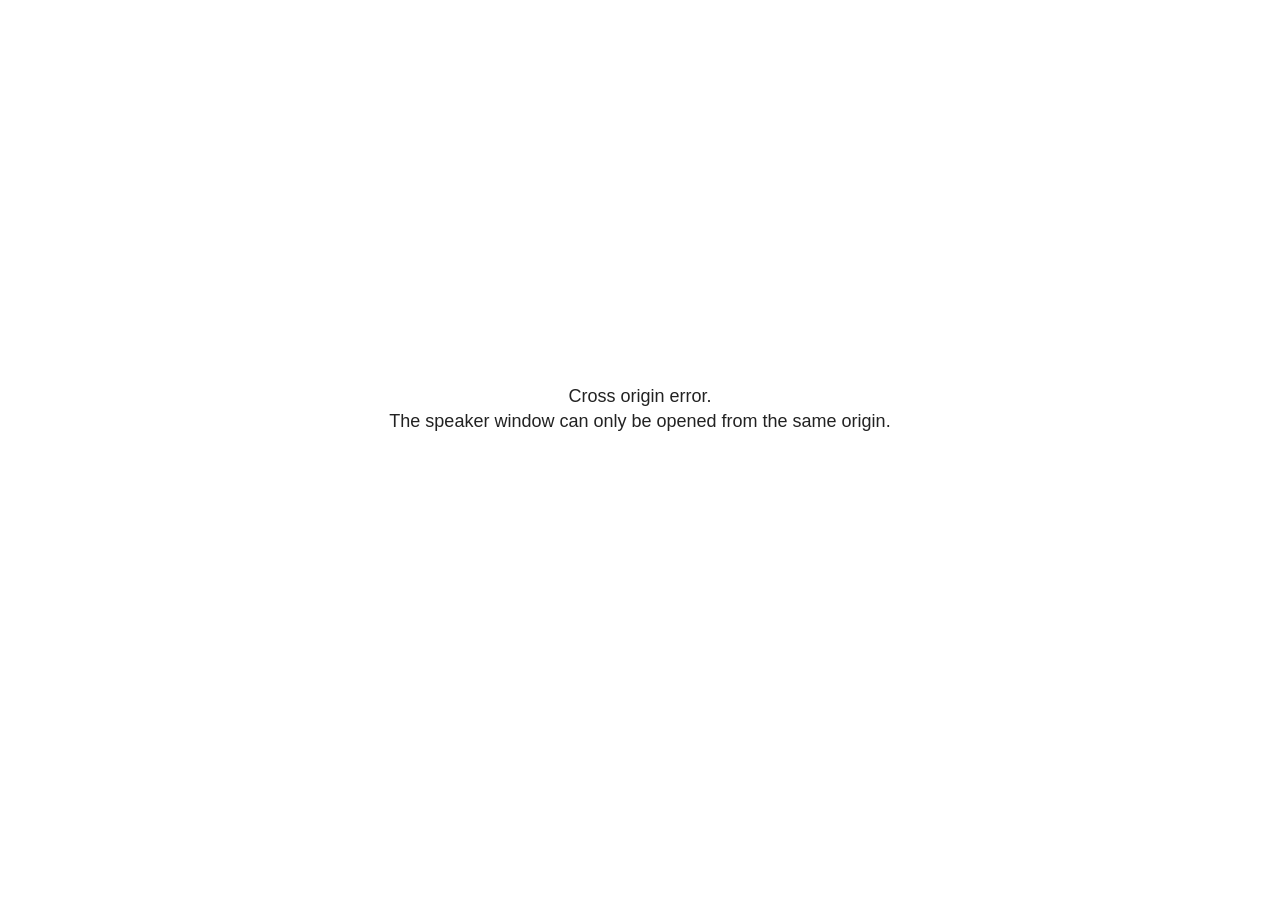
<file: Presentations/20261028_GeomobCGN/index_files/libs/revealjs/plugin/notes/speaker-view.html>
<!--
	NOTE: You need to build the notes plugin after making changes to this file.
-->
<html lang="en">
	<head>
		<meta charset="utf-8">

		<title>reveal.js - Speaker View</title>

		<style>
			body {
				font-family: Helvetica;
				font-size: 18px;
			}

			#current-slide,
			#upcoming-slide,
			#speaker-controls {
				padding: 6px;
				box-sizing: border-box;
				-moz-box-sizing: border-box;
			}

			#current-slide iframe,
			#upcoming-slide iframe {
				width: 100%;
				height: 100%;
				border: 1px solid #ddd;
			}

			#current-slide .label,
			#upcoming-slide .label {
				position: absolute;
				top: 10px;
				left: 10px;
				z-index: 2;
			}

			#connection-status {
				position: absolute;
				top: 0;
				left: 0;
				width: 100%;
				height: 100%;
				z-index: 20;
				padding: 30% 20% 20% 20%;
				font-size: 18px;
				color: #222;
				background: #fff;
				text-align: center;
				box-sizing: border-box;
				line-height: 1.4;
			}

			.overlay-element {
				height: 34px;
				line-height: 34px;
				padding: 0 10px;
				text-shadow: none;
				background: rgba( 220, 220, 220, 0.8 );
				color: #222;
				font-size: 14px;
			}

			.overlay-element.interactive:hover {
				background: rgba( 220, 220, 220, 1 );
			}

			#current-slide {
				position: absolute;
				width: 60%;
				height: 100%;
				top: 0;
				left: 0;
				padding-right: 0;
			}

			#upcoming-slide {
				position: absolute;
				width: 40%;
				height: 40%;
				right: 0;
				top: 0;
			}

			/* Speaker controls */
			#speaker-controls {
				position: absolute;
				top: 40%;
				right: 0;
				width: 40%;
				height: 60%;
				overflow: auto;
				font-size: 18px;
			}

				.speaker-controls-time.hidden,
				.speaker-controls-notes.hidden {
					display: none;
				}

				.speaker-controls-time .label,
				.speaker-controls-pace .label,
				.speaker-controls-notes .label {
					text-transform: uppercase;
					font-weight: normal;
					font-size: 0.66em;
					color: #666;
					margin: 0;
				}

				.speaker-controls-time, .speaker-controls-pace {
					border-bottom: 1px solid rgba( 200, 200, 200, 0.5 );
					margin-bottom: 10px;
					padding: 10px 16px;
					padding-bottom: 20px;
					cursor: pointer;
				}

				.speaker-controls-time .reset-button {
					opacity: 0;
					float: right;
					color: #666;
					text-decoration: none;
				}
				.speaker-controls-time:hover .reset-button {
					opacity: 1;
				}

				.speaker-controls-time .timer,
				.speaker-controls-time .clock {
					width: 50%;
				}

				.speaker-controls-time .timer,
				.speaker-controls-time .clock,
				.speaker-controls-time .pacing .hours-value,
				.speaker-controls-time .pacing .minutes-value,
				.speaker-controls-time .pacing .seconds-value {
					font-size: 1.9em;
				}

				.speaker-controls-time .timer {
					float: left;
				}

				.speaker-controls-time .clock {
					float: right;
					text-align: right;
				}

				.speaker-controls-time span.mute {
					opacity: 0.3;
				}

				.speaker-controls-time .pacing-title {
					margin-top: 5px;
				}

				.speaker-controls-time .pacing.ahead {
					color: blue;
				}

				.speaker-controls-time .pacing.on-track {
					color: green;
				}

				.speaker-controls-time .pacing.behind {
					color: red;
				}

				.speaker-controls-notes {
					padding: 10px 16px;
				}

				.speaker-controls-notes .value {
					margin-top: 5px;
					line-height: 1.4;
					font-size: 1.2em;
				}

			/* Layout selector */
			#speaker-layout {
				position: absolute;
				top: 10px;
				right: 10px;
				color: #222;
				z-index: 10;
			}
				#speaker-layout select {
					position: absolute;
					width: 100%;
					height: 100%;
					top: 0;
					left: 0;
					border: 0;
					box-shadow: 0;
					cursor: pointer;
					opacity: 0;

					font-size: 1em;
					background-color: transparent;

					-moz-appearance: none;
					-webkit-appearance: none;
					-webkit-tap-highlight-color: rgba(0, 0, 0, 0);
				}

				#speaker-layout select:focus {
					outline: none;
					box-shadow: none;
				}

			.clear {
				clear: both;
			}

			/* Speaker layout: Wide */
			body[data-speaker-layout="wide"] #current-slide,
			body[data-speaker-layout="wide"] #upcoming-slide {
				width: 50%;
				height: 45%;
				padding: 6px;
			}

			body[data-speaker-layout="wide"] #current-slide {
				top: 0;
				left: 0;
			}

			body[data-speaker-layout="wide"] #upcoming-slide {
				top: 0;
				left: 50%;
			}

			body[data-speaker-layout="wide"] #speaker-controls {
				top: 45%;
				left: 0;
				width: 100%;
				height: 50%;
				font-size: 1.25em;
			}

			/* Speaker layout: Tall */
			body[data-speaker-layout="tall"] #current-slide,
			body[data-speaker-layout="tall"] #upcoming-slide {
				width: 45%;
				height: 50%;
				padding: 6px;
			}

			body[data-speaker-layout="tall"] #current-slide {
				top: 0;
				left: 0;
			}

			body[data-speaker-layout="tall"] #upcoming-slide {
				top: 50%;
				left: 0;
			}

			body[data-speaker-layout="tall"] #speaker-controls {
				padding-top: 40px;
				top: 0;
				left: 45%;
				width: 55%;
				height: 100%;
				font-size: 1.25em;
			}

			/* Speaker layout: Notes only */
			body[data-speaker-layout="notes-only"] #current-slide,
			body[data-speaker-layout="notes-only"] #upcoming-slide {
				display: none;
			}

			body[data-speaker-layout="notes-only"] #speaker-controls {
				padding-top: 40px;
				top: 0;
				left: 0;
				width: 100%;
				height: 100%;
				font-size: 1.25em;
			}

			@media screen and (max-width: 1080px) {
				body[data-speaker-layout="default"] #speaker-controls {
					font-size: 16px;
				}
			}

			@media screen and (max-width: 900px) {
				body[data-speaker-layout="default"] #speaker-controls {
					font-size: 14px;
				}
			}

			@media screen and (max-width: 800px) {
				body[data-speaker-layout="default"] #speaker-controls {
					font-size: 12px;
				}
			}

		</style>
	</head>

	<body>

		<div id="connection-status">Loading speaker view...</div>

		<div id="current-slide"></div>
		<div id="upcoming-slide"><span class="overlay-element label">Upcoming</span></div>
		<div id="speaker-controls">
			<div class="speaker-controls-time">
				<h4 class="label">Time <span class="reset-button">Click to Reset</span></h4>
				<div class="clock">
					<span class="clock-value">0:00 AM</span>
				</div>
				<div class="timer">
					<span class="hours-value">00</span><span class="minutes-value">:00</span><span class="seconds-value">:00</span>
				</div>
				<div class="clear"></div>

				<h4 class="label pacing-title" style="display: none">Pacing – Time to finish current slide</h4>
				<div class="pacing" style="display: none">
					<span class="hours-value">00</span><span class="minutes-value">:00</span><span class="seconds-value">:00</span>
				</div>
			</div>

			<div class="speaker-controls-notes hidden">
				<h4 class="label">Notes</h4>
				<div class="value"></div>
			</div>
		</div>
		<div id="speaker-layout" class="overlay-element interactive">
			<span class="speaker-layout-label"></span>
			<select class="speaker-layout-dropdown"></select>
		</div>

		<script>

			(function() {

				var notes,
					notesValue,
					currentState,
					currentSlide,
					upcomingSlide,
					layoutLabel,
					layoutDropdown,
					pendingCalls = {},
					lastRevealApiCallId = 0,
					connected = false

				var connectionStatus = document.querySelector( '#connection-status' );

				var SPEAKER_LAYOUTS = {
					'default': 'Default',
					'wide': 'Wide',
					'tall': 'Tall',
					'notes-only': 'Notes only'
				};

				setupLayout();

				let openerOrigin;

				try {
					openerOrigin = window.opener.location.origin;
				}
				catch ( error ) { console.warn( error ) }

				// In order to prevent XSS, the speaker view will only run if its
				// opener has the same origin as itself
				if( window.location.origin !== openerOrigin ) {
					connectionStatus.innerHTML = 'Cross origin error.<br>The speaker window can only be opened from the same origin.';
					return;
				}

				var connectionTimeout = setTimeout( function() {
					connectionStatus.innerHTML = 'Error connecting to main window.<br>Please try closing and reopening the speaker view.';
				}, 5000 );

				window.addEventListener( 'message', function( event ) {

					// Validate the origin of all messages to avoid parsing messages
					// that aren't meant for us. Ignore when running off file:// so
					// that the speaker view continues to work without a web server.
					if( window.location.origin !== event.origin && window.location.origin !== 'file://' ) {
						return
					}

					clearTimeout( connectionTimeout );
					connectionStatus.style.display = 'none';

					var data = JSON.parse( event.data );

					// The overview mode is only useful to the reveal.js instance
					// where navigation occurs so we don't sync it
					if( data.state ) delete data.state.overview;

					// Messages sent by the notes plugin inside of the main window
					if( data && data.namespace === 'reveal-notes' ) {
						if( data.type === 'connect' ) {
							handleConnectMessage( data );
						}
						else if( data.type === 'state' ) {
							handleStateMessage( data );
						}
						else if( data.type === 'return' ) {
							pendingCalls[data.callId](data.result);
							delete pendingCalls[data.callId];
						}
					}
					// Messages sent by the reveal.js inside of the current slide preview
					else if( data && data.namespace === 'reveal' ) {
						if( /ready/.test( data.eventName ) ) {
							// Send a message back to notify that the handshake is complete
							window.opener.postMessage( JSON.stringify({ namespace: 'reveal-notes', type: 'connected'} ), '*' );
						}
						else if( /slidechanged|fragmentshown|fragmenthidden|paused|resumed/.test( data.eventName ) && currentState !== JSON.stringify( data.state ) ) {

							dispatchStateToMainWindow( data.state );

						}
					}

				} );

				/**
				 * Updates the presentation in the main window to match the state
				 * of the presentation in the notes window.
				 */
				const dispatchStateToMainWindow = debounce(( state ) => {
					window.opener.postMessage( JSON.stringify({ method: 'setState', args: [ state ]} ), '*' );
				}, 500);

				/**
				 * Asynchronously calls the Reveal.js API of the main frame.
				 */
				function callRevealApi( methodName, methodArguments, callback ) {

					var callId = ++lastRevealApiCallId;
					pendingCalls[callId] = callback;
					window.opener.postMessage( JSON.stringify( {
						namespace: 'reveal-notes',
						type: 'call',
						callId: callId,
						methodName: methodName,
						arguments: methodArguments
					} ), '*' );

				}

				/**
				 * Called when the main window is trying to establish a
				 * connection.
				 */
				function handleConnectMessage( data ) {

					if( connected === false ) {
						connected = true;

						setupIframes( data );
						setupKeyboard();
						setupNotes();
						setupTimer();
						setupHeartbeat();
					}

				}

				/**
				 * Called when the main window sends an updated state.
				 */
				function handleStateMessage( data ) {

					// Store the most recently set state to avoid circular loops
					// applying the same state
					currentState = JSON.stringify( data.state );

					// No need for updating the notes in case of fragment changes
					if ( data.notes ) {
						notes.classList.remove( 'hidden' );
						notesValue.style.whiteSpace = data.whitespace;
						if( data.markdown ) {
							notesValue.innerHTML = marked( data.notes );
						}
						else {
							notesValue.innerHTML = data.notes;
						}
					}
					else {
						notes.classList.add( 'hidden' );
					}

					// Update the note slides
					currentSlide.contentWindow.postMessage( JSON.stringify({ method: 'setState', args: [ data.state ] }), '*' );
					upcomingSlide.contentWindow.postMessage( JSON.stringify({ method: 'setState', args: [ data.state ] }), '*' );
					upcomingSlide.contentWindow.postMessage( JSON.stringify({ method: 'next' }), '*' );

				}

				// Limit to max one state update per X ms
				handleStateMessage = debounce( handleStateMessage, 200 );

				/**
				 * Forward keyboard events to the current slide window.
				 * This enables keyboard events to work even if focus
				 * isn't set on the current slide iframe.
				 *
				 * Block F5 default handling, it reloads and disconnects
				 * the speaker notes window.
				 */
				function setupKeyboard() {

					document.addEventListener( 'keydown', function( event ) {
						if( event.keyCode === 116 || ( event.metaKey && event.keyCode === 82 ) ) {
							event.preventDefault();
							return false;
						}
						currentSlide.contentWindow.postMessage( JSON.stringify({ method: 'triggerKey', args: [ event.keyCode ] }), '*' );
					} );

				}

				/**
				 * Creates the preview iframes.
				 */
				function setupIframes( data ) {

					var params = [
						'receiver',
						'progress=false',
						'history=false',
						'transition=none',
						'autoSlide=0',
						'backgroundTransition=none'
					].join( '&' );

					var urlSeparator = /\?/.test(data.url) ? '&' : '?';
					var hash = '#/' + data.state.indexh + '/' + data.state.indexv;
					var currentURL = data.url + urlSeparator + params + '&scrollActivationWidth=false&postMessageEvents=true' + hash;
					var upcomingURL = data.url + urlSeparator + params + '&scrollActivationWidth=false&controls=false' + hash;

					currentSlide = document.createElement( 'iframe' );
					currentSlide.setAttribute( 'width', 1280 );
					currentSlide.setAttribute( 'height', 1024 );
					currentSlide.setAttribute( 'src', currentURL );
					document.querySelector( '#current-slide' ).appendChild( currentSlide );

					upcomingSlide = document.createElement( 'iframe' );
					upcomingSlide.setAttribute( 'width', 640 );
					upcomingSlide.setAttribute( 'height', 512 );
					upcomingSlide.setAttribute( 'src', upcomingURL );
					document.querySelector( '#upcoming-slide' ).appendChild( upcomingSlide );

				}

				/**
				 * Setup the notes UI.
				 */
				function setupNotes() {

					notes = document.querySelector( '.speaker-controls-notes' );
					notesValue = document.querySelector( '.speaker-controls-notes .value' );

				}

				/**
				 * We send out a heartbeat at all times to ensure we can
				 * reconnect with the main presentation window after reloads.
				 */
				function setupHeartbeat() {

					setInterval( () => {
						window.opener.postMessage( JSON.stringify({ namespace: 'reveal-notes', type: 'heartbeat'} ), '*' );
					}, 1000 );

				}

				function getTimings( callback ) {

					callRevealApi( 'getSlidesAttributes', [], function ( slideAttributes ) {
						callRevealApi( 'getConfig', [], function ( config ) {
							var totalTime = config.totalTime;
							var minTimePerSlide = config.minimumTimePerSlide || 0;
							var defaultTiming = config.defaultTiming;
							if ((defaultTiming == null) && (totalTime == null)) {
								callback(null);
								return;
							}
							// Setting totalTime overrides defaultTiming
							if (totalTime) {
								defaultTiming = 0;
							}
							var timings = [];
							for ( var i in slideAttributes ) {
								var slide = slideAttributes[ i ];
								var timing = defaultTiming;
								if( slide.hasOwnProperty( 'data-timing' )) {
									var t = slide[ 'data-timing' ];
									timing = parseInt(t);
									if( isNaN(timing) ) {
										console.warn("Could not parse timing '" + t + "' of slide " + i + "; using default of " + defaultTiming);
										timing = defaultTiming;
									}
								}
								timings.push(timing);
							}
							if ( totalTime ) {
								// After we've allocated time to individual slides, we summarize it and
								// subtract it from the total time
								var remainingTime = totalTime - timings.reduce( function(a, b) { return a + b; }, 0 );
								// The remaining time is divided by the number of slides that have 0 seconds
								// allocated at the moment, giving the average time-per-slide on the remaining slides
								var remainingSlides = (timings.filter( function(x) { return x == 0 }) ).length
								var timePerSlide = Math.round( remainingTime / remainingSlides, 0 )
								// And now we replace every zero-value timing with that average
								timings = timings.map( function(x) { return (x==0 ? timePerSlide : x) } );
							}
							var slidesUnderMinimum = timings.filter( function(x) { return (x < minTimePerSlide) } ).length
							if ( slidesUnderMinimum ) {
								message = "The pacing time for " + slidesUnderMinimum + " slide(s) is under the configured minimum of " + minTimePerSlide + " seconds. Check the data-timing attribute on individual slides, or consider increasing the totalTime or minimumTimePerSlide configuration options (or removing some slides).";
								alert(message);
							}
							callback( timings );
						} );
					} );

				}

				/**
				 * Return the number of seconds allocated for presenting
				 * all slides up to and including this one.
				 */
				function getTimeAllocated( timings, callback ) {

					callRevealApi( 'getSlidePastCount', [], function ( currentSlide ) {
						var allocated = 0;
						for (var i in timings.slice(0, currentSlide + 1)) {
							allocated += timings[i];
						}
						callback( allocated );
					} );

				}

				/**
				 * Create the timer and clock and start updating them
				 * at an interval.
				 */
				function setupTimer() {

					var start = new Date(),
					timeEl = document.querySelector( '.speaker-controls-time' ),
					clockEl = timeEl.querySelector( '.clock-value' ),
					hoursEl = timeEl.querySelector( '.hours-value' ),
					minutesEl = timeEl.querySelector( '.minutes-value' ),
					secondsEl = timeEl.querySelector( '.seconds-value' ),
					pacingTitleEl = timeEl.querySelector( '.pacing-title' ),
					pacingEl = timeEl.querySelector( '.pacing' ),
					pacingHoursEl = pacingEl.querySelector( '.hours-value' ),
					pacingMinutesEl = pacingEl.querySelector( '.minutes-value' ),
					pacingSecondsEl = pacingEl.querySelector( '.seconds-value' );

					var timings = null;
					getTimings( function ( _timings ) {

						timings = _timings;
						if (_timings !== null) {
							pacingTitleEl.style.removeProperty('display');
							pacingEl.style.removeProperty('display');
						}

						// Update once directly
						_updateTimer();

						// Then update every second
						setInterval( _updateTimer, 1000 );

					} );


					function _resetTimer() {

						if (timings == null) {
							start = new Date();
							_updateTimer();
						}
						else {
							// Reset timer to beginning of current slide
							getTimeAllocated( timings, function ( slideEndTimingSeconds ) {
								var slideEndTiming = slideEndTimingSeconds * 1000;
								callRevealApi( 'getSlidePastCount', [], function ( currentSlide ) {
									var currentSlideTiming = timings[currentSlide] * 1000;
									var previousSlidesTiming = slideEndTiming - currentSlideTiming;
									var now = new Date();
									start = new Date(now.getTime() - previousSlidesTiming);
									_updateTimer();
								} );
							} );
						}

					}

					timeEl.addEventListener( 'click', function() {
						_resetTimer();
						return false;
					} );

					function _displayTime( hrEl, minEl, secEl, time) {

						var sign = Math.sign(time) == -1 ? "-" : "";
						time = Math.abs(Math.round(time / 1000));
						var seconds = time % 60;
						var minutes = Math.floor( time / 60 ) % 60 ;
						var hours = Math.floor( time / ( 60 * 60 )) ;
						hrEl.innerHTML = sign + zeroPadInteger( hours );
						if (hours == 0) {
							hrEl.classList.add( 'mute' );
						}
						else {
							hrEl.classList.remove( 'mute' );
						}
						minEl.innerHTML = ':' + zeroPadInteger( minutes );
						if (hours == 0 && minutes == 0) {
							minEl.classList.add( 'mute' );
						}
						else {
							minEl.classList.remove( 'mute' );
						}
						secEl.innerHTML = ':' + zeroPadInteger( seconds );
					}

					function _updateTimer() {

						var diff, hours, minutes, seconds,
						now = new Date();

						diff = now.getTime() - start.getTime();

						clockEl.innerHTML = now.toLocaleTimeString( 'en-US', { hour12: true, hour: '2-digit', minute:'2-digit' } );
						_displayTime( hoursEl, minutesEl, secondsEl, diff );
						if (timings !== null) {
							_updatePacing(diff);
						}

					}

					function _updatePacing(diff) {

						getTimeAllocated( timings, function ( slideEndTimingSeconds ) {
							var slideEndTiming = slideEndTimingSeconds * 1000;

							callRevealApi( 'getSlidePastCount', [], function ( currentSlide ) {
								var currentSlideTiming = timings[currentSlide] * 1000;
								var timeLeftCurrentSlide = slideEndTiming - diff;
								if (timeLeftCurrentSlide < 0) {
									pacingEl.className = 'pacing behind';
								}
								else if (timeLeftCurrentSlide < currentSlideTiming) {
									pacingEl.className = 'pacing on-track';
								}
								else {
									pacingEl.className = 'pacing ahead';
								}
								_displayTime( pacingHoursEl, pacingMinutesEl, pacingSecondsEl, timeLeftCurrentSlide );
							} );
						} );
					}

				}

				/**
				 * Sets up the speaker view layout and layout selector.
				 */
				function setupLayout() {

					layoutDropdown = document.querySelector( '.speaker-layout-dropdown' );
					layoutLabel = document.querySelector( '.speaker-layout-label' );

					// Render the list of available layouts
					for( var id in SPEAKER_LAYOUTS ) {
						var option = document.createElement( 'option' );
						option.setAttribute( 'value', id );
						option.textContent = SPEAKER_LAYOUTS[ id ];
						layoutDropdown.appendChild( option );
					}

					// Monitor the dropdown for changes
					layoutDropdown.addEventListener( 'change', function( event ) {

						setLayout( layoutDropdown.value );

					}, false );

					// Restore any currently persisted layout
					setLayout( getLayout() );

				}

				/**
				 * Sets a new speaker view layout. The layout is persisted
				 * in local storage.
				 */
				function setLayout( value ) {

					var title = SPEAKER_LAYOUTS[ value ];

					layoutLabel.innerHTML = 'Layout' + ( title ? ( ': ' + title ) : '' );
					layoutDropdown.value = value;

					document.body.setAttribute( 'data-speaker-layout', value );

					// Persist locally
					if( supportsLocalStorage() ) {
						window.localStorage.setItem( 'reveal-speaker-layout', value );
					}

				}

				/**
				 * Returns the ID of the most recently set speaker layout
				 * or our default layout if none has been set.
				 */
				function getLayout() {

					if( supportsLocalStorage() ) {
						var layout = window.localStorage.getItem( 'reveal-speaker-layout' );
						if( layout ) {
							return layout;
						}
					}

					// Default to the first record in the layouts hash
					for( var id in SPEAKER_LAYOUTS ) {
						return id;
					}

				}

				function supportsLocalStorage() {

					try {
						localStorage.setItem('test', 'test');
						localStorage.removeItem('test');
						return true;
					}
					catch( e ) {
						return false;
					}

				}

				function zeroPadInteger( num ) {

					var str = '00' + parseInt( num );
					return str.substring( str.length - 2 );

				}

				/**
				 * Limits the frequency at which a function can be called.
				 */
				function debounce( fn, ms ) {

					var lastTime = 0,
						timeout;

					return function() {

						var args = arguments;
						var context = this;

						clearTimeout( timeout );

						var timeSinceLastCall = Date.now() - lastTime;
						if( timeSinceLastCall > ms ) {
							fn.apply( context, args );
							lastTime = Date.now();
						}
						else {
							timeout = setTimeout( function() {
								fn.apply( context, args );
								lastTime = Date.now();
							}, ms - timeSinceLastCall );
						}

					}

				}

			})();

		</script>
	</body>
</html>
</file>
